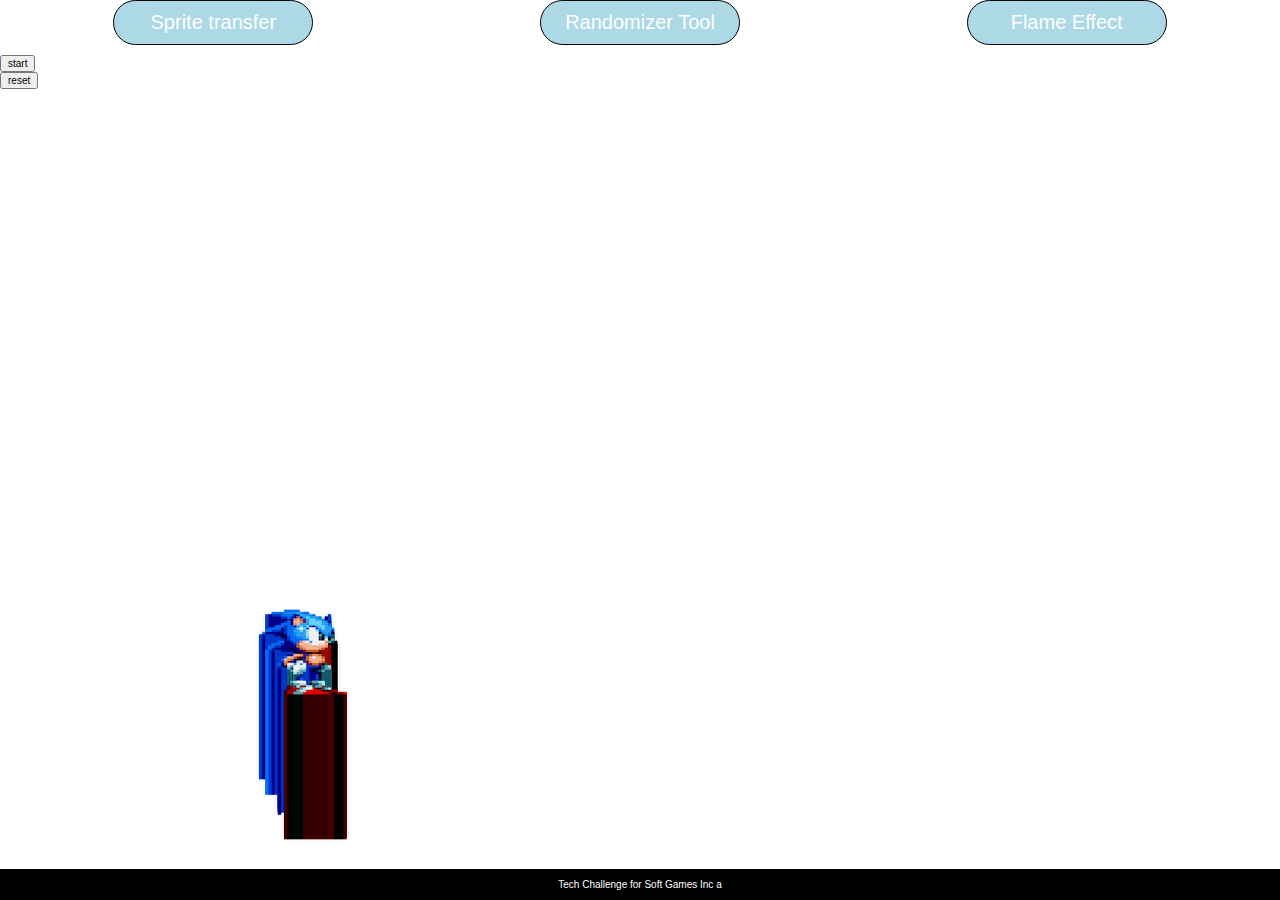
<file: index.html>
<!DOCTYPE html>
<html lang="en">
<head>
  <meta charset="UTF-8">
  <meta name="viewport" content="width=device-width, initial-scale=1.0">
  <meta http-equiv="X-UA-Compatible" content="ie=edge">
  <title>Sprite over-lap</title>
  <link rel="stylesheet" href="./styles/app.css">

</head>
<body class="clearfix"></body>
  <header class="header">
    <nav class="nav-bar">
      <ul class="nav-list">
        <li class="nav-item"> <a href="./index.html">Sprite transfer</a></li>
        <li class="nav-item"><a href="./randomizerTool.html">Randomizer Tool</a></li>
        <li class="nav-item">
          <a href="./flameEffect.html">Flame Effect 
          </a></li>
      </ul>
    </nav>
  </header>
  <main class="wrapper main">
    <div class="stack-one">
      <img src="./assets/sonic-sprite.png" alt="a picture of sonic"  id="sonic" class="visuallyhidden">
    </div>
    <div>
      <form for="start" id="start">
        <label class="visuallyhidden">start</label>
        <button>start</button>
      </form>
      <form for="reset" id="reset">
        <label class="visuallyhidden">reset</label>
        <button>reset</button>
      </form>
    </div>
  </main>
  <footer>
    <p>Tech Challenge for Soft Games Inc a</p>
  </footer>
  <script src="./scripts/index.js">
  </script>
</body>
</html>
</file>
<file: styles/app.css>
html{font-size:62.5%; height:100vh;}
img{display:block;max-width:100%;}

ul{padding:0;margin:0;}
article,aside,details,figcaption,figure,footer,header,hgroup,nav,section,summary{display:block;}audio,canvas,video{display:inline-block;}audio:not([controls]){display:none;height:0;}[hidden]{display:none;}html{font-family:sans-serif;-webkit-text-size-adjust:100%;-ms-text-size-adjust:100%;}a:focus{outline:thin dotted;}a:active,a:hover{outline:0;}h1{font-size:2em;}abbr[title]{border-bottom:1px dotted;}b,strong{font-weight:700;}dfn{font-style:italic;}mark{background:#ff0;color:#000;}code,kbd,pre,samp{font-family:monospace, serif;font-size:1em;}pre{white-space:pre-wrap;word-wrap:break-word;}q{quotes:\201C \201D \2018 \2019;}small{font-size:80%;}sub,sup{font-size:75%;line-height:0;position:relative;vertical-align:baseline;}sup{top:-.5em;}sub{bottom:-.25em;}img{border:0;}svg:not(:root){overflow:hidden;}fieldset{border:1px solid silver;margin:0 2px;padding:.35em .625em .75em;}button,input,select,textarea{font-family:inherit;font-size:100%;margin:0;}button,input{line-height:normal;}button,html input[type=button],/* 1 */input[type=reset],input[type=submit]{-webkit-appearance:button;cursor:pointer;}button[disabled],input[disabled]{cursor:default;}input[type=checkbox],input[type=radio]{box-sizing:border-box;padding:0;}input[type=search]{-webkit-appearance:textfield;-moz-box-sizing:content-box;-webkit-box-sizing:content-box;box-sizing:content-box;}input[type=search]::-webkit-search-cancel-button,input[type=search]::-webkit-search-decoration{-webkit-appearance:none;}textarea{overflow:auto;vertical-align:top;}table{border-collapse:collapse;border-spacing:0;}body,figure{margin:0;}legend,button::-moz-focus-inner,input::-moz-focus-inner{border:0;padding:0;}

.clearfix:after {visibility: hidden; display: block; font-size: 0; content: ''; clear: both; height: 0; }

* { -moz-box-sizing: border-box; -webkit-box-sizing: border-box; box-sizing: border-box; }

.visuallyhidden:not(:focus):not(:active) {position: absolute; width: 1px; height: 1px; margin: -1px; border: 0; padding: 0;white-space: nowrap;clip-path: inset(100%); clip:rect(0 0 0 0); overflow:hidden ; }

a{
  text-decoration: none;
  color:white;
  
}

/* header design portion for all of the html files */
.header{

}
.nav-bar{
  text-align: center;

}
.nav-list{
  display:flex;
  margin:0;
}
.nav-item{
  list-style-type: none;
  border:1px solid black;
  width:200px;
  margin:0 auto;
  padding: 10px;
  border-radius: 25px;
  margin-bottom:10px;
  background:lightblue;
  font-size:2rem;
  color:white;

}

.main{
  height:88vh;
}


/* sprite transfer css settings  */
.sonic-sprite{
  min-width: 50px;
}
.transition-to-stack-two{
  animation: transition-over 1s linear;
}

/* sprite transfer animation */
@keyframes transition-over{
  from{
    position:absolute;
    left:20%;
  }
  to{
    position: absolute;
    left:60%;
    transform:translateX(-10%);
    transform:translateY(-5%);
  }
}
/* flame-effect settings */
#particles-js {
  position: absolute;
  width: 100%;
  height: 92%;
  background-color: black;
  background-image: url("");
  background-repeat: no-repeat;
  background-size: cover;
  background-position: 50% 50%;
}


/* footer will be the same for all fiels */
footer{
  position:absolute;
  width:100%;
  bottom:0;
  text-align: center;
  background:black;
  color:white;
}
</file>
